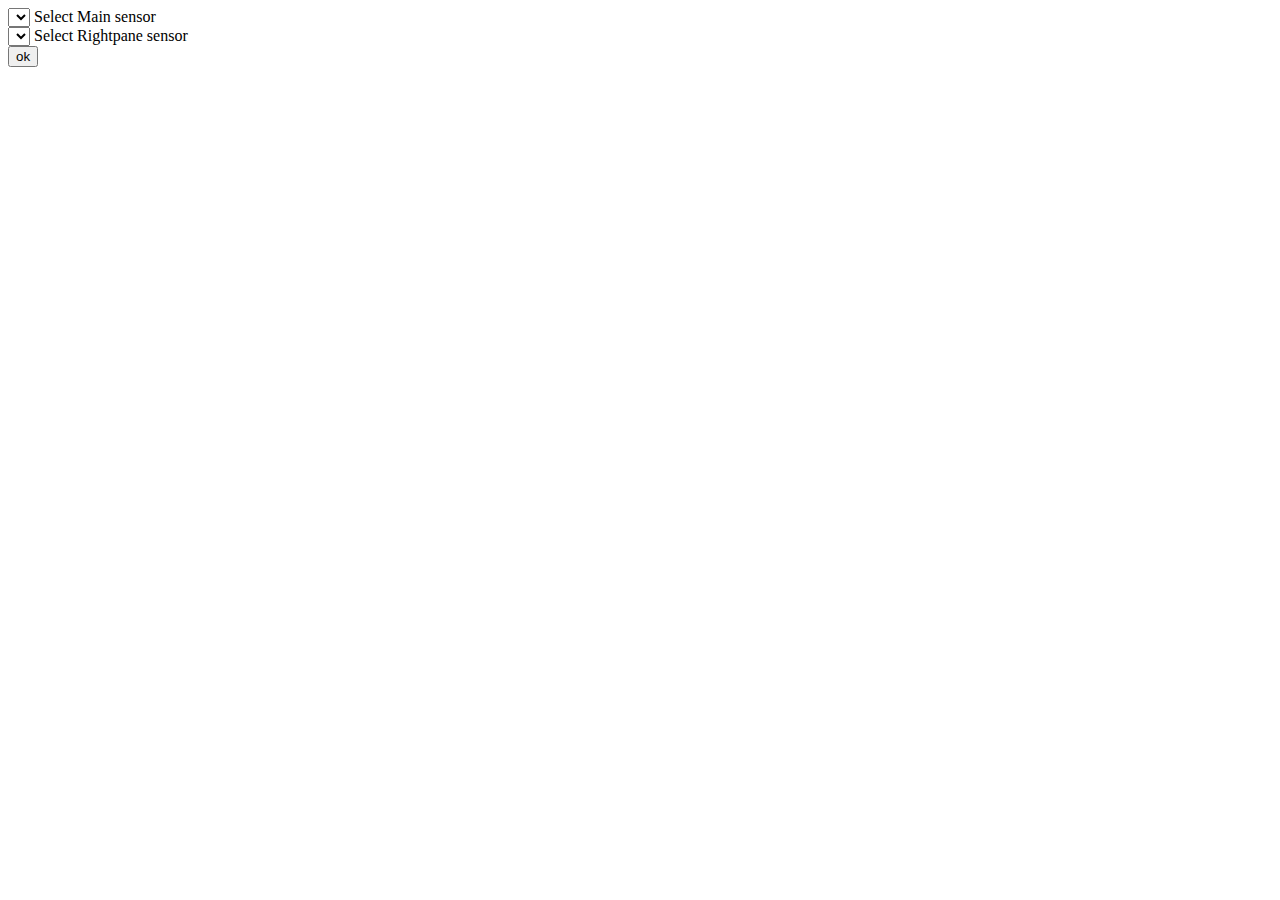
<file: src/web/settings.html>
<!DOCTYPE html>
<html lang="en">
<head>
    <meta charset="UTF-8">
    <title>Settings</title>
</head>
<body>
    <div id="settings"></div>

    <select id="selectLeft"></select>
    <label for="selectLeft">Select Main sensor</label>
    <br>
    <select id="selectRight"></select>
    <label for="selectRight">Select Rightpane sensor</label>
    <br>
    <input type="button" value="ok" id="okBtn">

</body>

<script>
    // get list of sensors
    let x = parent.sens.length;
    let options='';
    for (let i = 0; i < x; i++) {
            options += '<option value=" ' + parent.sens[i].id + ' ">' + parent.sens[i].id + '</option>';
        parent.sens[i].id
    }
    let selLeft = document.getElementById('selectLeft');
    let selRight = document.getElementById('selectRight');

    // Populate options with found sensors
    selLeft.innerHTML = options;
    selRight.innerHTML = options;

    // Get stored sensors from settings and set them selected as default
    let left = parent.settings.left();
    let right = parent.settings.right();
    selLeft.selectedIndex = parent.find(left);
    selRight.selectedIndex = parent.find(right);

    // On change of settings write it to cookie
    selLeft.addEventListener('change', function() { parent.settings.setLeft(selLeft.value); }, false);
    selRight.addEventListener('change', function() { parent.settings.setRight(selRight.value); }, false);

    document.getElementById('okBtn').addEventListener('click', function() { parent.closeiframe(); }, false);


</script>


</html>
</file>
